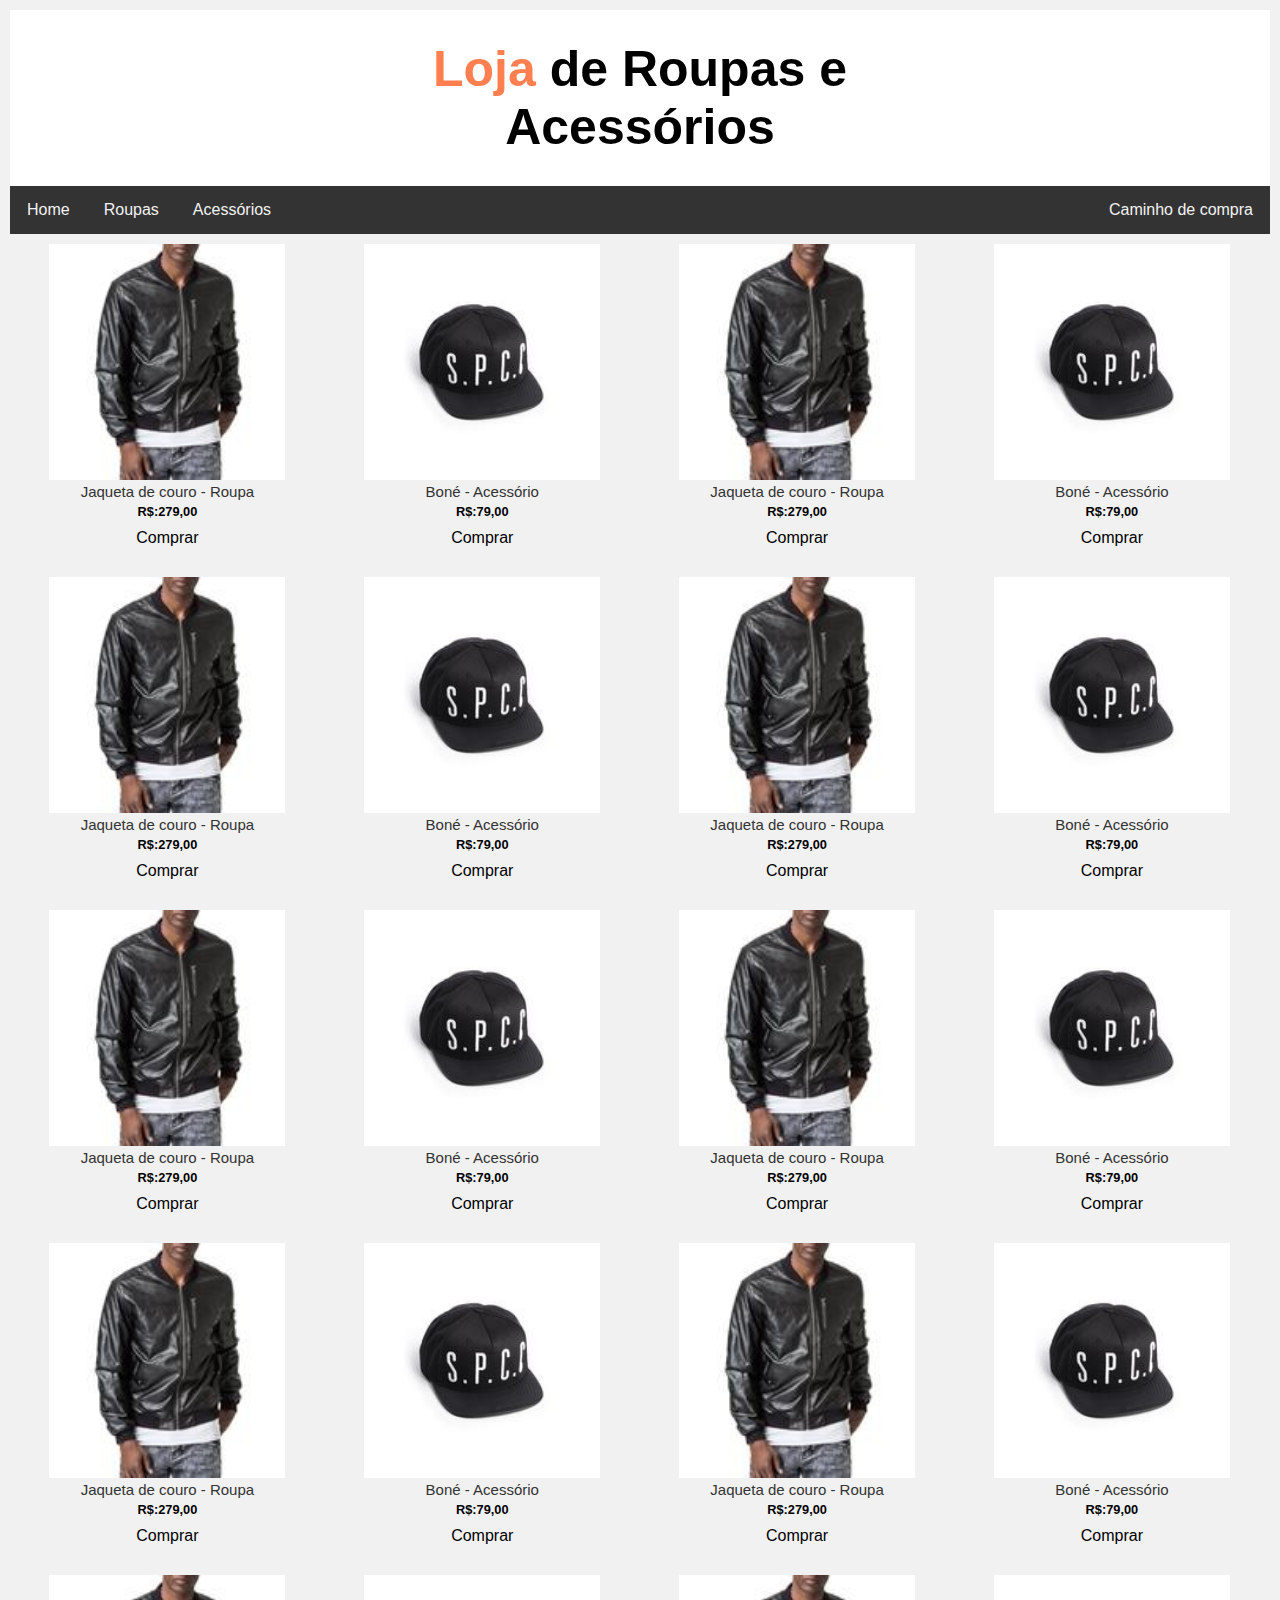
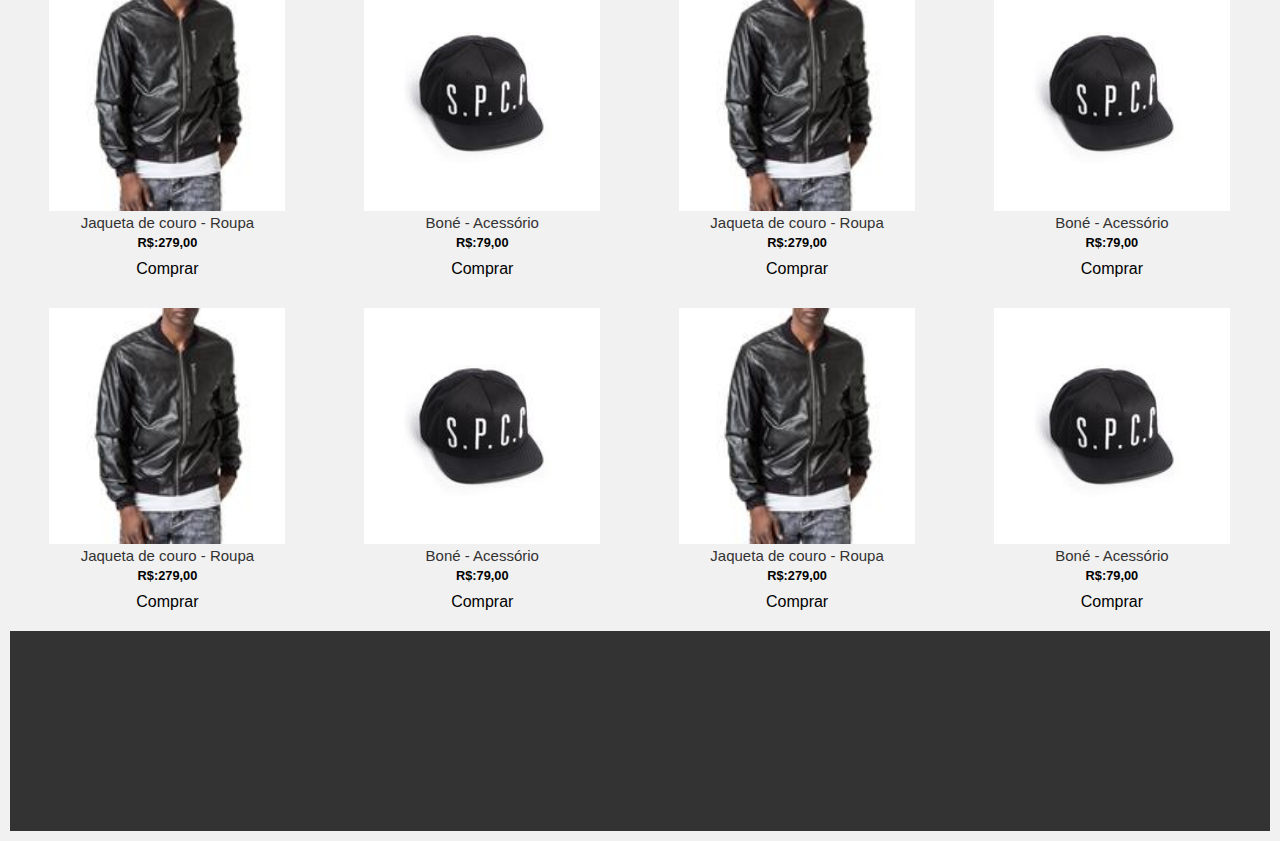
<file: index.html>
<!DOCTYPE html>
<html lang="pt-br">

<head>
    <meta charset="UTF-8">
    <meta http-equiv="X-UA-Compatible" content="IE=edge">
    <meta name="viewport" content="width=device-width, initial-scale=1.0">
    <title>Meu primeiro e-commerce</title>
    <link rel="stylesheet" href="Css/style.css">
</head>

<body>
    <header>
        <menu>
            <div class="header">
                <h1><span>Loja</span> de Roupas e <br> Acessórios</h1>
            </div>
            <nav>
                <div class="topnav">
                    <a href="#">Home</a>
                    <a href="#">Roupas</a>
                    <a href="#">Acessórios</a>
                    <a href="#" style="float: right;"> Caminho de compra</a>
                </div>
            </nav>
        </menu>
    </header>
    <main>
        <section>
            <div class="row">
                <div class="sellcard">
                    <img src="imagens/jaqueta.jpg" alt="jaqueta">
                    <p class="descricao">Jaqueta de couro - Roupa</p>
                    <p class="valor">R$:279,00</p>
                    <a href="#">
                        <p class="compra">Comprar</p>
                    </a>
                </div>
                <div class="sellcard">
                    <img src="imagens/bone.jpg" alt="bone">
                    <p class="descricao">Boné - Acessório</p>
                    <p class="valor">R$:79,00</p>
                    <a href="#">
                        <p class="compra">Comprar</p>
                    </a>
                </div>
                <div class="sellcard">
                    <img src="imagens/jaqueta.jpg" alt="jaqueta">
                    <p class="descricao">Jaqueta de couro - Roupa</p>
                    <p class="valor">R$:279,00</p>
                    <a href="#">
                        <p class="compra">Comprar</p>
                    </a>
                </div>
                <div class="sellcard">
                    <img src="imagens/bone.jpg" alt="bone">
                    <p class="descricao">Boné - Acessório</p>
                    <p class="valor">R$:79,00</p>
                    <a href="#">
                        <p class="compra">Comprar</p>
                    </a>
                </div>
                <div class="sellcard">
                    <img src="imagens/jaqueta.jpg" alt="jaqueta">
                    <p class="descricao">Jaqueta de couro - Roupa</p>
                    <p class="valor">R$:279,00</p>
                    <a href="#">
                        <p class="compra">Comprar</p>
                    </a>
                </div>
                <div class="sellcard">
                    <img src="imagens/bone.jpg" alt="bone">
                    <p class="descricao">Boné - Acessório</p>
                    <p class="valor">R$:79,00</p>
                    <a href="#">
                        <p class="compra">Comprar</p>
                    </a>
                </div>
                <div class="sellcard">
                    <img src="imagens/jaqueta.jpg" alt="jaqueta">
                    <p class="descricao">Jaqueta de couro - Roupa</p>
                    <p class="valor">R$:279,00</p>
                    <a href="#">
                        <p class="compra">Comprar</p>
                    </a>
                </div>
                <div class="sellcard">
                    <img src="imagens/bone.jpg" alt="bone">
                    <p class="descricao">Boné - Acessório</p>
                    <p class="valor">R$:79,00</p>
                    <a href="#">
                        <p class="compra">Comprar</p>
                    </a>
                </div>
                <div class="sellcard">
                    <img src="imagens/jaqueta.jpg" alt="jaqueta">
                    <p class="descricao">Jaqueta de couro - Roupa</p>
                    <p class="valor">R$:279,00</p>
                    <a href="#">
                        <p class="compra">Comprar</p>
                    </a>
                </div>
                <div class="sellcard">
                    <img src="imagens/bone.jpg" alt="bone">
                    <p class="descricao">Boné - Acessório</p>
                    <p class="valor">R$:79,00</p>
                    <a href="#">
                        <p class="compra">Comprar</p>
                    </a>
                </div>
                <div class="sellcard">
                    <img src="imagens/jaqueta.jpg" alt="jaqueta">
                    <p class="descricao">Jaqueta de couro - Roupa</p>
                    <p class="valor">R$:279,00</p>
                    <a href="#">
                        <p class="compra">Comprar</p>
                    </a>
                </div>
                <div class="sellcard">
                    <img src="imagens/bone.jpg" alt="bone">
                    <p class="descricao">Boné - Acessório</p>
                    <p class="valor">R$:79,00</p>
                    <a href="#">
                        <p class="compra">Comprar</p>
                    </a>
                </div>
                <div class="sellcard">
                    <img src="imagens/jaqueta.jpg" alt="jaqueta">
                    <p class="descricao">Jaqueta de couro - Roupa</p>
                    <p class="valor">R$:279,00</p>
                    <a href="#">
                        <p class="compra">Comprar</p>
                    </a>
                </div>
                <div class="sellcard">
                    <img src="imagens/bone.jpg" alt="bone">
                    <p class="descricao">Boné - Acessório</p>
                    <p class="valor">R$:79,00</p>
                    <a href="#">
                        <p class="compra">Comprar</p>
                    </a>
                </div>
                <div class="sellcard">
                    <img src="imagens/jaqueta.jpg" alt="jaqueta">
                    <p class="descricao">Jaqueta de couro - Roupa</p>
                    <p class="valor">R$:279,00</p>
                    <a href="#">
                        <p class="compra">Comprar</p>
                    </a>
                </div>
                <div class="sellcard">
                    <img src="imagens/bone.jpg" alt="bone">
                    <p class="descricao">Boné - Acessório</p>
                    <p class="valor">R$:79,00</p>
                    <a href="#">
                        <p class="compra">Comprar</p>
                    </a>
                </div>
                <div class="sellcard">
                    <img src="imagens/jaqueta.jpg" alt="jaqueta">
                    <p class="descricao">Jaqueta de couro - Roupa</p>
                    <p class="valor">R$:279,00</p>
                    <a href="#">
                        <p class="compra">Comprar</p>
                    </a>
                </div>
                <div class="sellcard">
                    <img src="imagens/bone.jpg" alt="bone">
                    <p class="descricao">Boné - Acessório</p>
                    <p class="valor">R$:79,00</p>
                    <a href="#">
                        <p class="compra">Comprar</p>
                    </a>
                </div>
                <div class="sellcard">
                    <img src="imagens/jaqueta.jpg" alt="jaqueta">
                    <p class="descricao">Jaqueta de couro - Roupa</p>
                    <p class="valor">R$:279,00</p>
                    <a href="#">
                        <p class="compra">Comprar</p>
                    </a>
                </div>
                <div class="sellcard">
                    <img src="imagens/bone.jpg" alt="bone">
                    <p class="descricao">Boné - Acessório</p>
                    <p class="valor">R$:79,00</p>
                    <a href="#">
                        <p class="compra">Comprar</p>
                    </a>
                </div>
                <div class="sellcard">
                    <img src="imagens/jaqueta.jpg" alt="jaqueta">
                    <p class="descricao">Jaqueta de couro - Roupa</p>
                    <p class="valor">R$:279,00</p>
                    <a href="#">
                        <p class="compra">Comprar</p>
                    </a>
                </div>
                <div class="sellcard">
                    <img src="imagens/bone.jpg" alt="bone">
                    <p class="descricao">Boné - Acessório</p>
                    <p class="valor">R$:79,00</p>
                    <a href="#">
                        <p class="compra">Comprar</p>
                    </a>
                </div>
                <div class="sellcard">
                    <img src="imagens/jaqueta.jpg" alt="jaqueta">
                    <p class="descricao">Jaqueta de couro - Roupa</p>
                    <p class="valor">R$:279,00</p>
                    <a href="#">
                        <p class="compra">Comprar</p>
                    </a>
                </div>
                <div class="sellcard">
                    <img src="imagens/bone.jpg" alt="bone">
                    <p class="descricao">Boné - Acessório</p>
                    <p class="valor">R$:79,00</p>
                    <a href="#">
                        <p class="compra">Comprar</p>
                    </a>
                </div>
            </div>
        </section>
    </main>
    <footer>
        
    </footer>
</body>

</html>
</file>
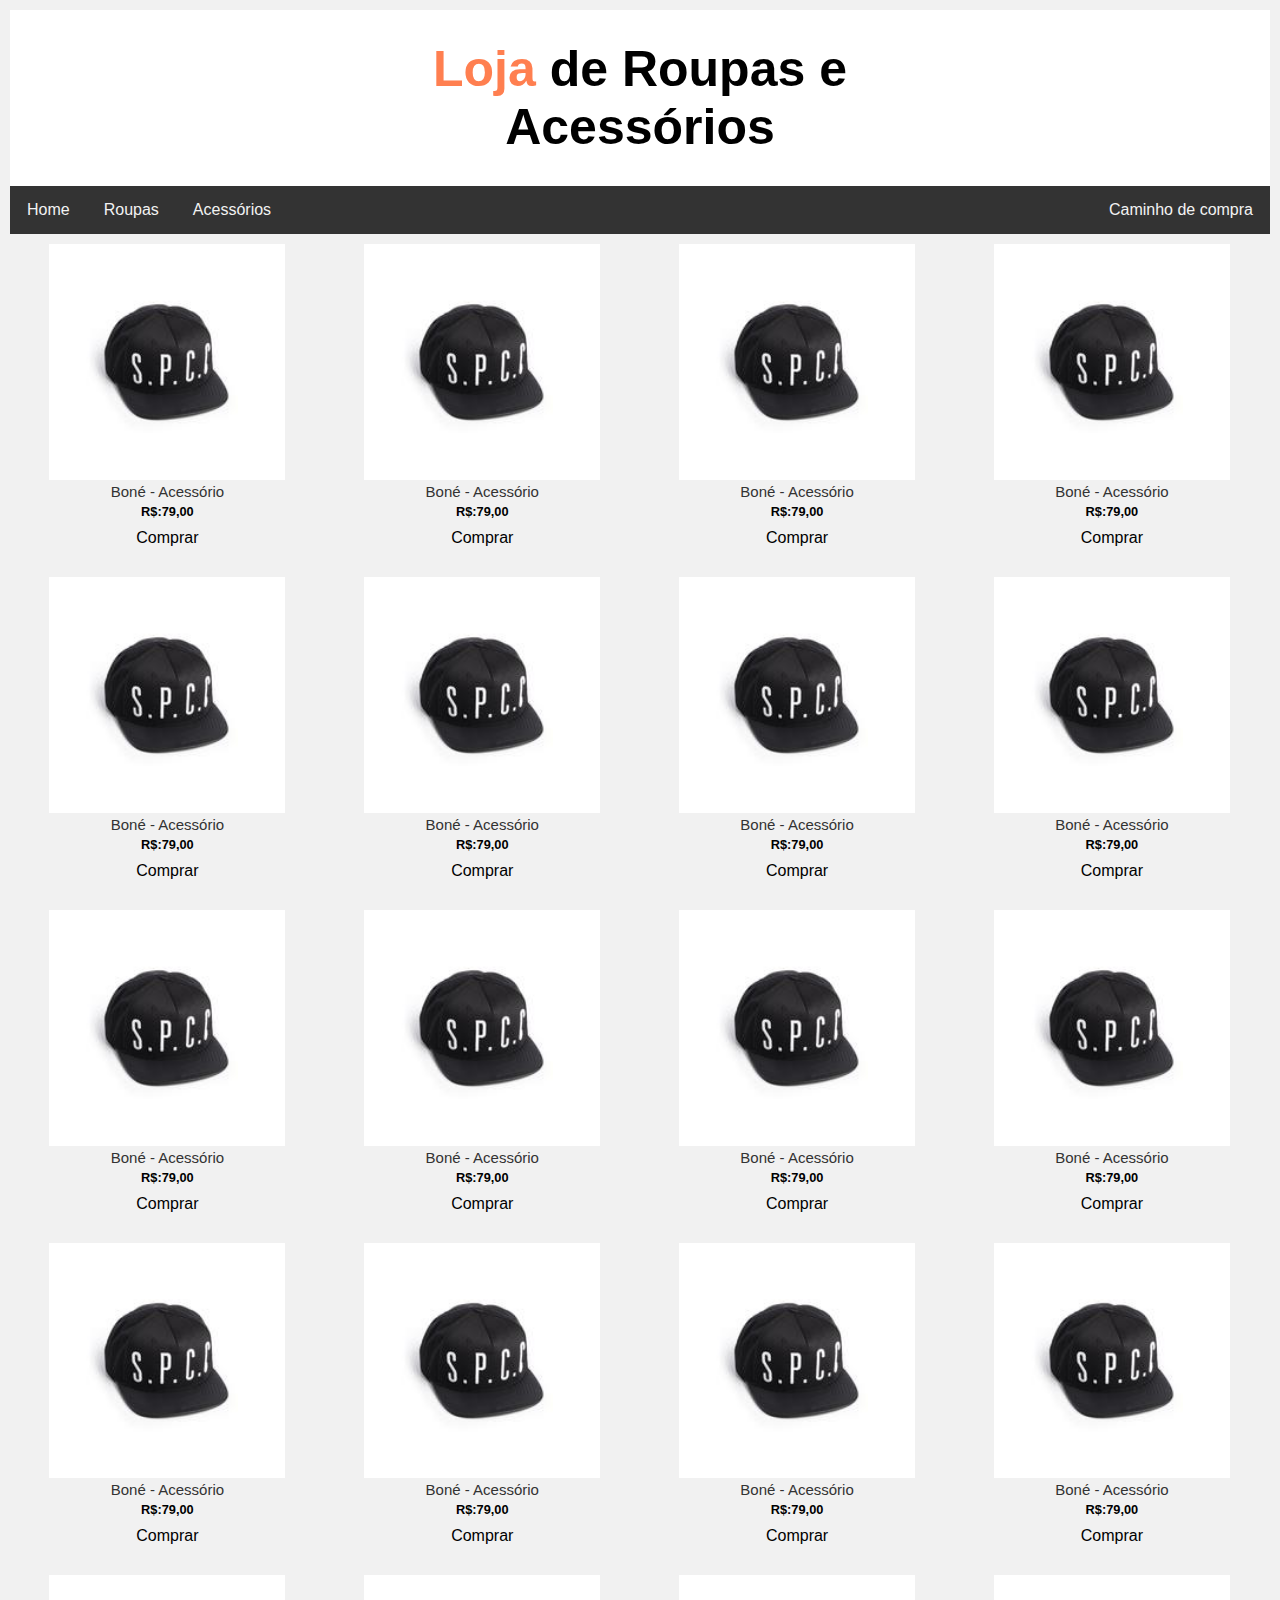
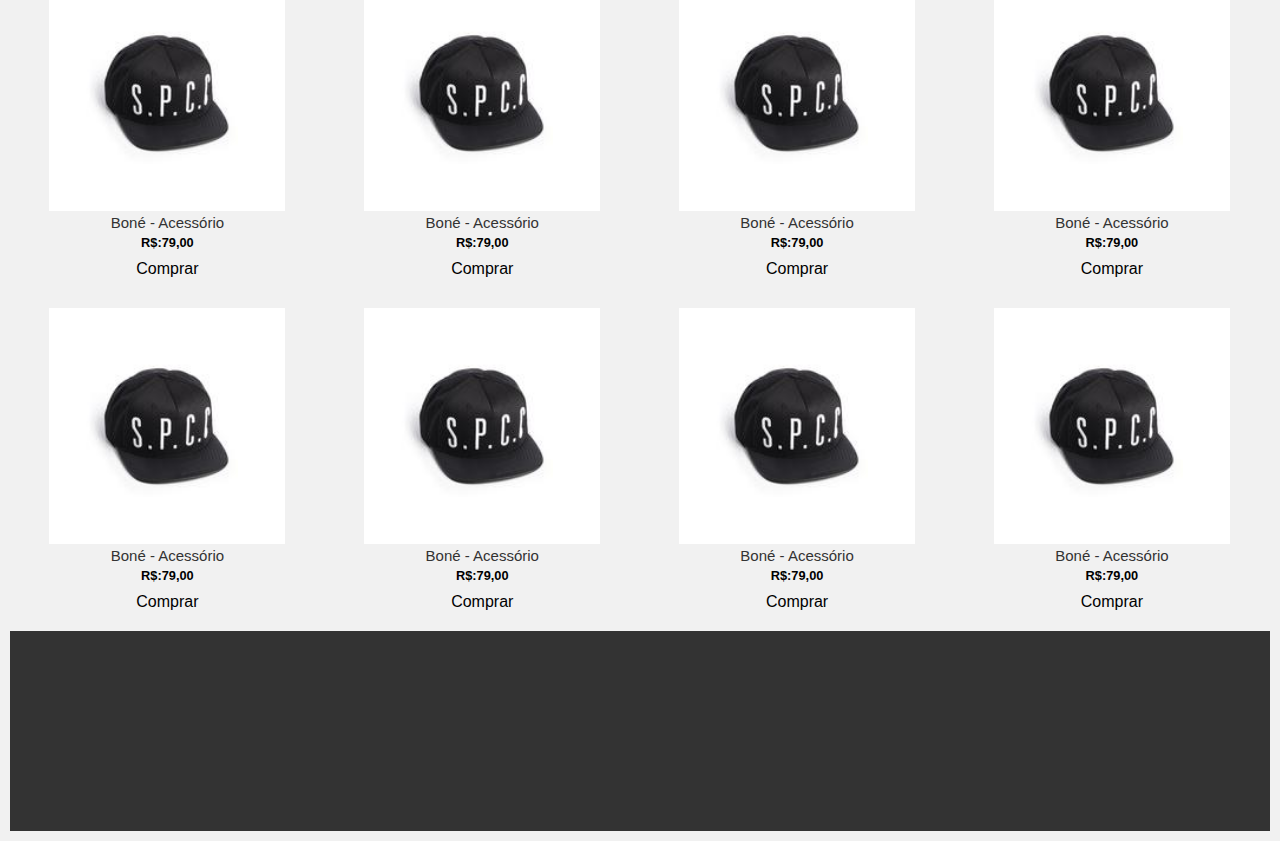
<file: acessorio.html>
<!DOCTYPE html>
<html lang="pt-br">

<head>
    <meta charset="UTF-8">
    <meta http-equiv="X-UA-Compatible" content="IE=edge">
    <meta name="viewport" content="width=device-width, initial-scale=1.0">
    <title>Meu primeiro e-commerce</title>
    <link rel="stylesheet" href="Css/style.css">
</head>

<body>
    <header>
        <menu>
            <div class="header">
                <h1><span>Loja</span> de Roupas e <br> Acessórios</h1>
            </div>
            <nav>
                <div class="topnav">
                    <a href="index.html">Home</a>
                    <a href="roupa.html">Roupas</a>
                    <a href="acessorio.html">Acessórios</a>
                    <a href="#" style="float: right;"> Caminho de compra</a>
                </div>
            </nav>
        </menu>
    </header>
    <main>
        <section>
            <div class="row">
                <div class="sellcard">
                    <img src="imagens/bone.jpg" alt="bone">
                    <p class="descricao">Boné - Acessório</p>
                    <p class="valor">R$:79,00</p>
                    <a href="#">
                        <p class="compra">Comprar</p>
                    </a>
                </div>
                <div class="sellcard">
                    <img src="imagens/bone.jpg" alt="bone">
                    <p class="descricao">Boné - Acessório</p>
                    <p class="valor">R$:79,00</p>
                    <a href="#">
                        <p class="compra">Comprar</p>
                    </a>
                </div>
                <div class="sellcard">
                    <img src="imagens/bone.jpg" alt="bone">
                    <p class="descricao">Boné - Acessório</p>
                    <p class="valor">R$:79,00</p>
                    <a href="#">
                        <p class="compra">Comprar</p>
                    </a>
                </div>
                <div class="sellcard">
                    <img src="imagens/bone.jpg" alt="bone">
                    <p class="descricao">Boné - Acessório</p>
                    <p class="valor">R$:79,00</p>
                    <a href="#">
                        <p class="compra">Comprar</p>
                    </a>
                </div>
                <div class="sellcard">
                    <img src="imagens/bone.jpg" alt="bone">
                    <p class="descricao">Boné - Acessório</p>
                    <p class="valor">R$:79,00</p>
                    <a href="#">
                        <p class="compra">Comprar</p>
                    </a>
                </div>
                <div class="sellcard">
                    <img src="imagens/bone.jpg" alt="bone">
                    <p class="descricao">Boné - Acessório</p>
                    <p class="valor">R$:79,00</p>
                    <a href="#">
                        <p class="compra">Comprar</p>
                    </a>
                </div>
                <div class="sellcard">
                    <img src="imagens/bone.jpg" alt="bone">
                    <p class="descricao">Boné - Acessório</p>
                    <p class="valor">R$:79,00</p>
                    <a href="#">
                        <p class="compra">Comprar</p>
                    </a>
                </div>
                <div class="sellcard">
                    <img src="imagens/bone.jpg" alt="bone">
                    <p class="descricao">Boné - Acessório</p>
                    <p class="valor">R$:79,00</p>
                    <a href="#">
                        <p class="compra">Comprar</p>
                    </a>
                </div>
                <div class="sellcard">
                    <img src="imagens/bone.jpg" alt="bone">
                    <p class="descricao">Boné - Acessório</p>
                    <p class="valor">R$:79,00</p>
                    <a href="#">
                        <p class="compra">Comprar</p>
                    </a>
                </div>
                <div class="sellcard">
                    <img src="imagens/bone.jpg" alt="bone">
                    <p class="descricao">Boné - Acessório</p>
                    <p class="valor">R$:79,00</p>
                    <a href="#">
                        <p class="compra">Comprar</p>
                    </a>
                </div>
                <div class="sellcard">
                    <img src="imagens/bone.jpg" alt="bone">
                    <p class="descricao">Boné - Acessório</p>
                    <p class="valor">R$:79,00</p>
                    <a href="#">
                        <p class="compra">Comprar</p>
                    </a>
                </div>
                <div class="sellcard">
                    <img src="imagens/bone.jpg" alt="bone">
                    <p class="descricao">Boné - Acessório</p>
                    <p class="valor">R$:79,00</p>
                    <a href="#">
                        <p class="compra">Comprar</p>
                    </a>
                </div>
                <div class="sellcard">
                    <img src="imagens/bone.jpg" alt="bone">
                    <p class="descricao">Boné - Acessório</p>
                    <p class="valor">R$:79,00</p>
                    <a href="#">
                        <p class="compra">Comprar</p>
                    </a>
                </div>
                <div class="sellcard">
                    <img src="imagens/bone.jpg" alt="bone">
                    <p class="descricao">Boné - Acessório</p>
                    <p class="valor">R$:79,00</p>
                    <a href="#">
                        <p class="compra">Comprar</p>
                    </a>
                </div>
                <div class="sellcard">
                    <img src="imagens/bone.jpg" alt="bone">
                    <p class="descricao">Boné - Acessório</p>
                    <p class="valor">R$:79,00</p>
                    <a href="#">
                        <p class="compra">Comprar</p>
                    </a>
                </div>
                <div class="sellcard">
                    <img src="imagens/bone.jpg" alt="bone">
                    <p class="descricao">Boné - Acessório</p>
                    <p class="valor">R$:79,00</p>
                    <a href="#">
                        <p class="compra">Comprar</p>
                    </a>
                </div>
                <div class="sellcard">
                    <img src="imagens/bone.jpg" alt="bone">
                    <p class="descricao">Boné - Acessório</p>
                    <p class="valor">R$:79,00</p>
                    <a href="#">
                        <p class="compra">Comprar</p>
                    </a>
                </div>
                <div class="sellcard">
                    <img src="imagens/bone.jpg" alt="bone">
                    <p class="descricao">Boné - Acessório</p>
                    <p class="valor">R$:79,00</p>
                    <a href="#">
                        <p class="compra">Comprar</p>
                    </a>
                </div>
                <div class="sellcard">
                    <img src="imagens/bone.jpg" alt="bone">
                    <p class="descricao">Boné - Acessório</p>
                    <p class="valor">R$:79,00</p>
                    <a href="#">
                        <p class="compra">Comprar</p>
                    </a>
                </div>
                <div class="sellcard">
                    <img src="imagens/bone.jpg" alt="bone">
                    <p class="descricao">Boné - Acessório</p>
                    <p class="valor">R$:79,00</p>
                    <a href="#">
                        <p class="compra">Comprar</p>
                    </a>
                </div>
                <div class="sellcard">
                    <img src="imagens/bone.jpg" alt="bone">
                    <p class="descricao">Boné - Acessório</p>
                    <p class="valor">R$:79,00</p>
                    <a href="#">
                        <p class="compra">Comprar</p>
                    </a>
                </div>
                <div class="sellcard">
                    <img src="imagens/bone.jpg" alt="bone">
                    <p class="descricao">Boné - Acessório</p>
                    <p class="valor">R$:79,00</p>
                    <a href="#">
                        <p class="compra">Comprar</p>
                    </a>
                </div>
                <div class="sellcard">
                    <img src="imagens/bone.jpg" alt="bone">
                    <p class="descricao">Boné - Acessório</p>
                    <p class="valor">R$:79,00</p>
                    <a href="#">
                        <p class="compra">Comprar</p>
                    </a>
                </div>
                <div class="sellcard">
                    <img src="imagens/bone.jpg" alt="bone">
                    <p class="descricao">Boné - Acessório</p>
                    <p class="valor">R$:79,00</p>
                    <a href="#">
                        <p class="compra">Comprar</p>
                    </a>
                </div>
            </div>
        </section>
    </main>
    <footer>
        
    </footer>
</body>

</html>
</file>
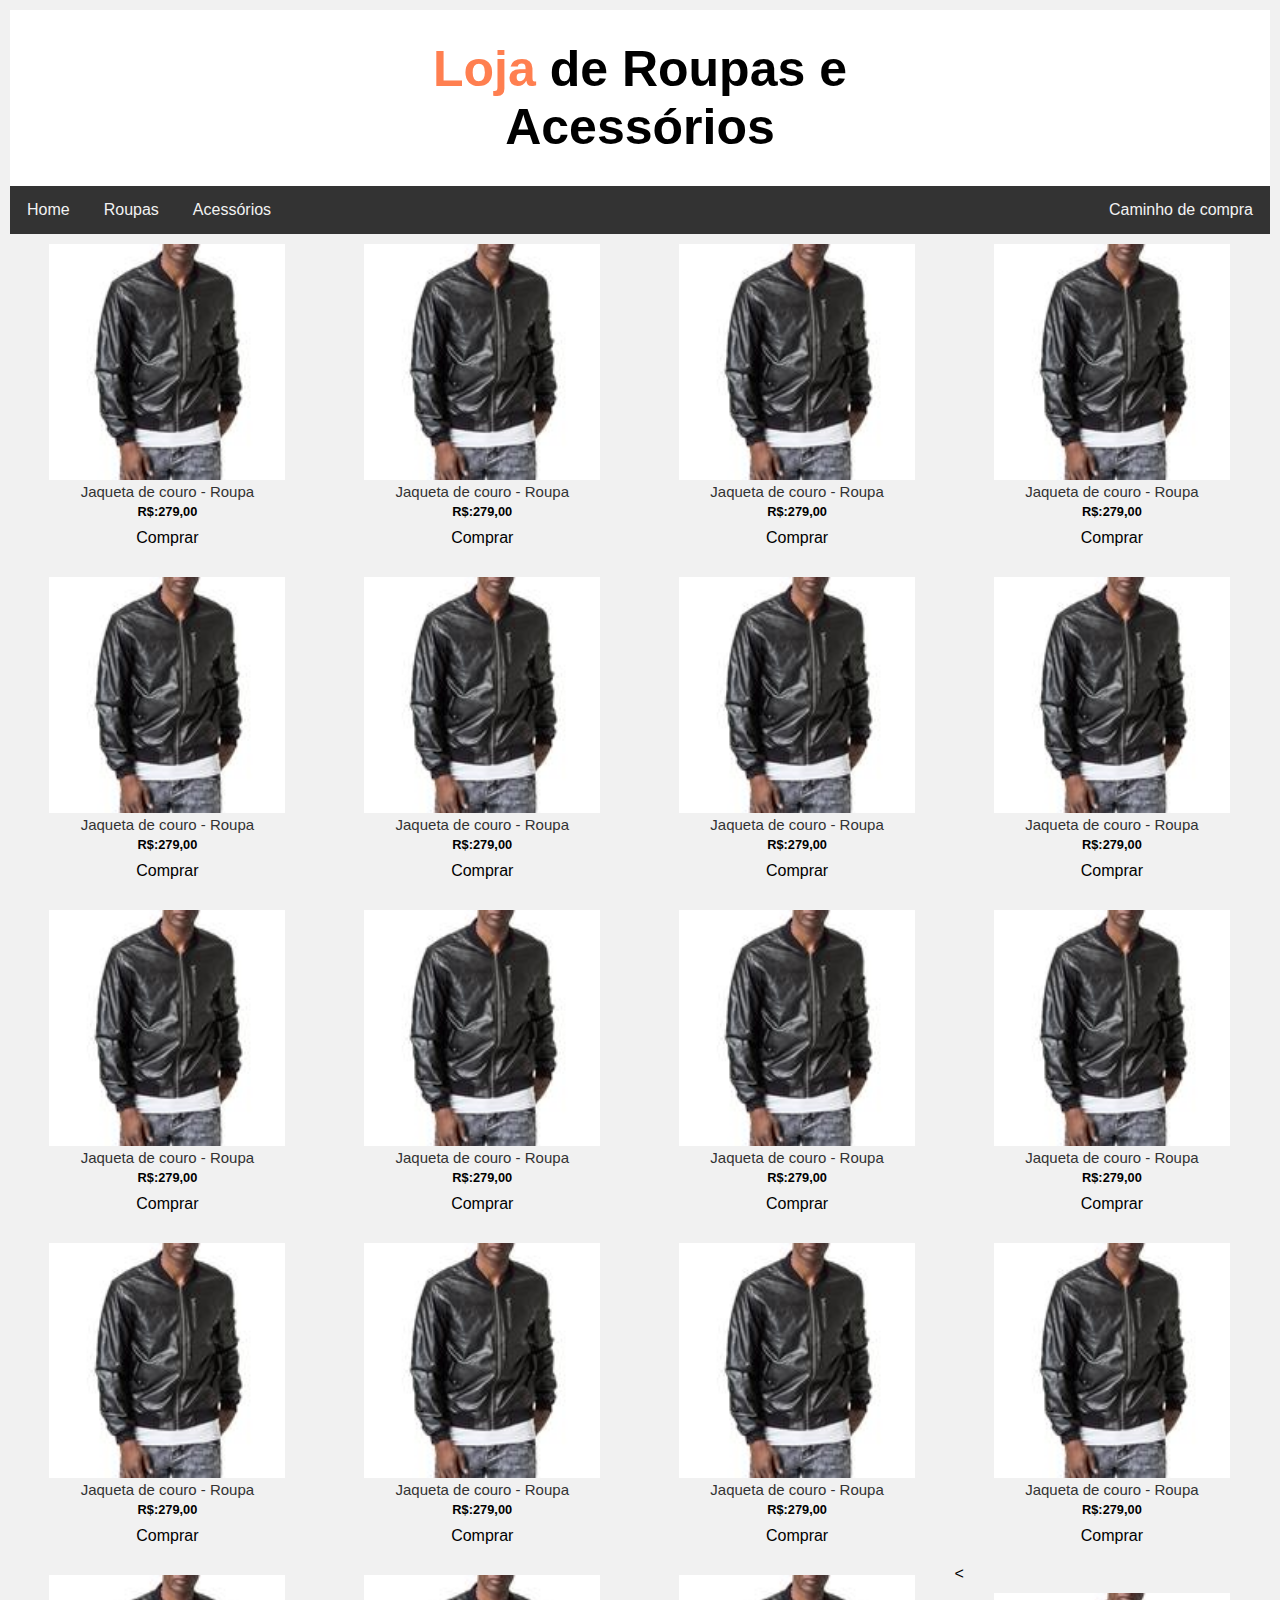
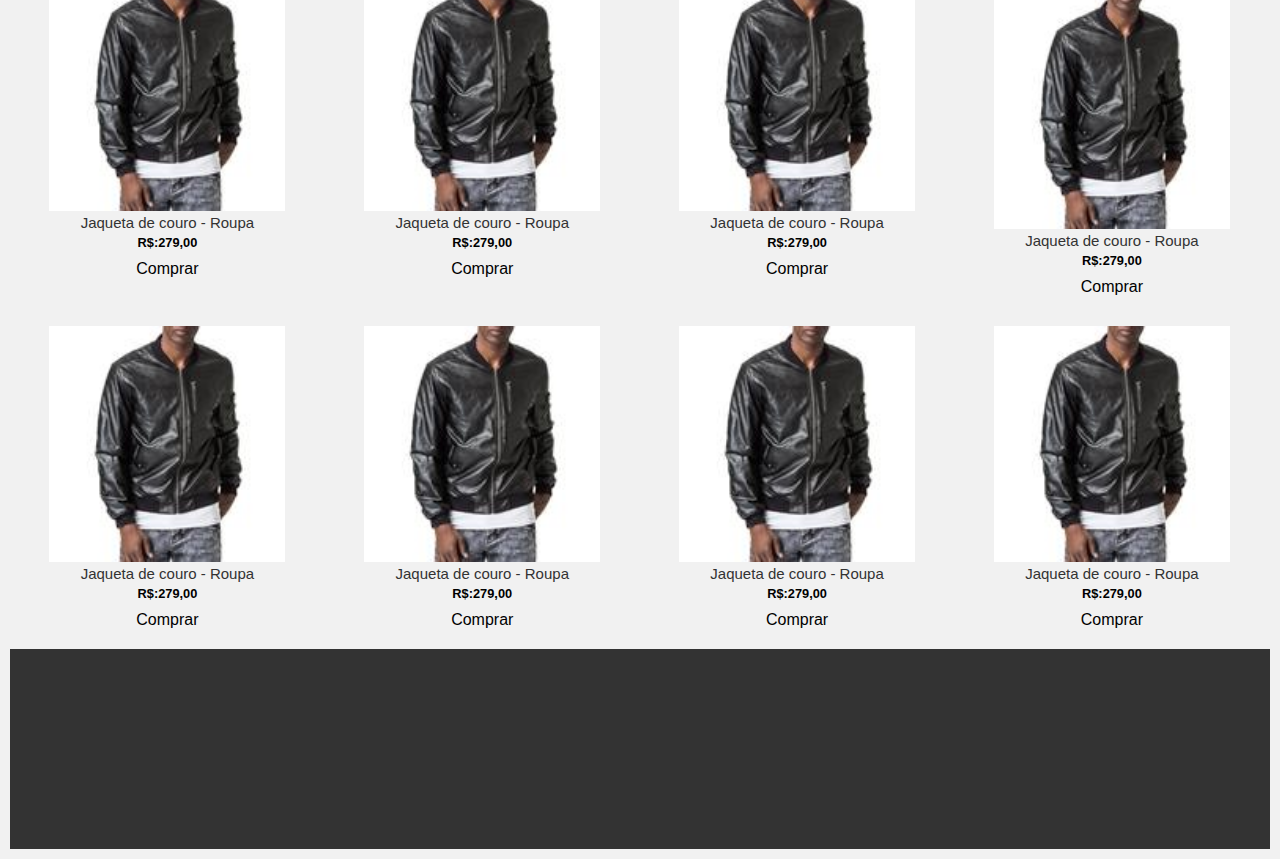
<file: roupa.html>
<!DOCTYPE html>
<html lang="pt-br">

<head>
    <meta charset="UTF-8">
    <meta http-equiv="X-UA-Compatible" content="IE=edge">
    <meta name="viewport" content="width=device-width, initial-scale=1.0">
    <title>Meu primeiro e-commerce</title>
    <link rel="stylesheet" href="Css/style.css">
</head>

<body>
    <header>
        <menu>
            <div class="header">
                <h1><span>Loja</span> de Roupas e <br> Acessórios</h1>
            </div>
            <nav>
                <div class="topnav">
                    <a href="index.html">Home</a>
                    <a href="roupa.html">Roupas</a>
                    <a href="acessorio.html">Acessórios</a>
                    <a href="#" style="float: right;"> Caminho de compra</a>
                </div>
            </nav>
        </menu>
    </header>
    <main>
        <section>
            <div class="row">
                <div class="sellcard">
                    <img src="imagens/jaqueta.jpg" alt="jaqueta">
                    <p class="descricao">Jaqueta de couro - Roupa</p>
                    <p class="valor">R$:279,00</p>
                    <a href="#">
                        <p class="compra">Comprar</p>
                    </a>
                </div>
                <div class="sellcard">
                    <img src="imagens/jaqueta.jpg" alt="jaqueta">
                    <p class="descricao">Jaqueta de couro - Roupa</p>
                    <p class="valor">R$:279,00</p>
                    <a href="#">
                        <p class="compra">Comprar</p>
                    </a>
                </div>
                <div class="sellcard">
                    <img src="imagens/jaqueta.jpg" alt="jaqueta">
                    <p class="descricao">Jaqueta de couro - Roupa</p>
                    <p class="valor">R$:279,00</p>
                    <a href="#">
                        <p class="compra">Comprar</p>
                    </a>
                </div>
                <div class="sellcard">
                    <img src="imagens/jaqueta.jpg" alt="jaqueta">
                    <p class="descricao">Jaqueta de couro - Roupa</p>
                    <p class="valor">R$:279,00</p>
                    <a href="#">
                        <p class="compra">Comprar</p>
                    </a>
                </div>
                <div class="sellcard">
                    <img src="imagens/jaqueta.jpg" alt="jaqueta">
                    <p class="descricao">Jaqueta de couro - Roupa</p>
                    <p class="valor">R$:279,00</p>
                    <a href="#">
                        <p class="compra">Comprar</p>
                    </a>
                </div>
                <div class="sellcard">
                    <img src="imagens/jaqueta.jpg" alt="jaqueta">
                    <p class="descricao">Jaqueta de couro - Roupa</p>
                    <p class="valor">R$:279,00</p>
                    <a href="#">
                        <p class="compra">Comprar</p>
                    </a>
                </div>
                <div class="sellcard">
                    <img src="imagens/jaqueta.jpg" alt="jaqueta">
                    <p class="descricao">Jaqueta de couro - Roupa</p>
                    <p class="valor">R$:279,00</p>
                    <a href="#">
                        <p class="compra">Comprar</p>
                    </a>
                </div>
                <div class="sellcard">
                    <img src="imagens/jaqueta.jpg" alt="jaqueta">
                    <p class="descricao">Jaqueta de couro - Roupa</p>
                    <p class="valor">R$:279,00</p>
                    <a href="#">
                        <p class="compra">Comprar</p>
                    </a>
                </div>
                <div class="sellcard">
                    <img src="imagens/jaqueta.jpg" alt="jaqueta">
                    <p class="descricao">Jaqueta de couro - Roupa</p>
                    <p class="valor">R$:279,00</p>
                    <a href="#">
                        <p class="compra">Comprar</p>
                    </a>
                </div>
                <div class="sellcard">
                    <img src="imagens/jaqueta.jpg" alt="jaqueta">
                    <p class="descricao">Jaqueta de couro - Roupa</p>
                    <p class="valor">R$:279,00</p>
                    <a href="#">
                        <p class="compra">Comprar</p>
                    </a>
                </div>
                <div class="sellcard">
                    <img src="imagens/jaqueta.jpg" alt="jaqueta">
                    <p class="descricao">Jaqueta de couro - Roupa</p>
                    <p class="valor">R$:279,00</p>
                    <a href="#">
                        <p class="compra">Comprar</p>
                    </a>
                </div>
                <div class="sellcard">
                    <img src="imagens/jaqueta.jpg" alt="jaqueta">
                    <p class="descricao">Jaqueta de couro - Roupa</p>
                    <p class="valor">R$:279,00</p>
                    <a href="#">
                        <p class="compra">Comprar</p>
                    </a>
                </div>
                <div class="sellcard">
                    <img src="imagens/jaqueta.jpg" alt="jaqueta">
                    <p class="descricao">Jaqueta de couro - Roupa</p>
                    <p class="valor">R$:279,00</p>
                    <a href="#">
                        <p class="compra">Comprar</p>
                    </a>
                </div>
                <div class="sellcard">
                    <img src="imagens/jaqueta.jpg" alt="jaqueta">
                    <p class="descricao">Jaqueta de couro - Roupa</p>
                    <p class="valor">R$:279,00</p>
                    <a href="#">
                        <p class="compra">Comprar</p>
                    </a>
                </div>
                <div class="sellcard">
                    <img src="imagens/jaqueta.jpg" alt="jaqueta">
                    <p class="descricao">Jaqueta de couro - Roupa</p>
                    <p class="valor">R$:279,00</p>
                    <a href="#">
                        <p class="compra">Comprar</p>
                    </a>
                </div>
                <div class="sellcard">
                    <img src="imagens/jaqueta.jpg" alt="jaqueta">
                    <p class="descricao">Jaqueta de couro - Roupa</p>
                    <p class="valor">R$:279,00</p>
                    <a href="#">
                        <p class="compra">Comprar</p>
                    </a>
                </div>
                <div class="sellcard">
                    <img src="imagens/jaqueta.jpg" alt="jaqueta">
                    <p class="descricao">Jaqueta de couro - Roupa</p>
                    <p class="valor">R$:279,00</p>
                    <a href="#">
                        <p class="compra">Comprar</p>
                    </a>
                </div>
                <<div class="sellcard">
                    <img src="imagens/jaqueta.jpg" alt="jaqueta">
                    <p class="descricao">Jaqueta de couro - Roupa</p>
                    <p class="valor">R$:279,00</p>
                    <a href="#">
                        <p class="compra">Comprar</p>
                    </a>
                </div>
                <div class="sellcard">
                    <img src="imagens/jaqueta.jpg" alt="jaqueta">
                    <p class="descricao">Jaqueta de couro - Roupa</p>
                    <p class="valor">R$:279,00</p>
                    <a href="#">
                        <p class="compra">Comprar</p>
                    </a>
                </div>
                <div class="sellcard">
                    <img src="imagens/jaqueta.jpg" alt="jaqueta">
                    <p class="descricao">Jaqueta de couro - Roupa</p>
                    <p class="valor">R$:279,00</p>
                    <a href="#">
                        <p class="compra">Comprar</p>
                    </a>
                </div>
                <div class="sellcard">
                    <img src="imagens/jaqueta.jpg" alt="jaqueta">
                    <p class="descricao">Jaqueta de couro - Roupa</p>
                    <p class="valor">R$:279,00</p>
                    <a href="#">
                        <p class="compra">Comprar</p>
                    </a>
                </div>
                <div class="sellcard">
                    <img src="imagens/jaqueta.jpg" alt="jaqueta">
                    <p class="descricao">Jaqueta de couro - Roupa</p>
                    <p class="valor">R$:279,00</p>
                    <a href="#">
                        <p class="compra">Comprar</p>
                    </a>
                </div>
                <div class="sellcard">
                    <img src="imagens/jaqueta.jpg" alt="jaqueta">
                    <p class="descricao">Jaqueta de couro - Roupa</p>
                    <p class="valor">R$:279,00</p>
                    <a href="#">
                        <p class="compra">Comprar</p>
                    </a>
                </div>
                <div class="sellcard">
                    <img src="imagens/jaqueta.jpg" alt="jaqueta">
                    <p class="descricao">Jaqueta de couro - Roupa</p>
                    <p class="valor">R$:279,00</p>
                    <a href="#">
                        <p class="compra">Comprar</p>
                    </a>
                </div>
            </div>
        </section>
    </main>
    <footer>

    </footer>
</body>

</html>
</file>
<file: Css/style.css>
@charset "UTF-8";

* {
    box-sizing: border-box;
    text-decoration: none;
    margin: 0px;
    padding: 0px;
    
}

body {
    font-family: Arial, Helvetica, sans-serif;
    padding: 10px;
    background-color: #f1f1f1;
}

.header {
    text-align: center;
    padding: 30px;
    background-color: white;
}

.header h1 {
    font-size: 50px;
}

span {
    color: coral;
    cursor: pointer;
}

span:hover {
    color: blueviolet;
}



.topnav {
    overflow: hidden;
    background-color: #333;
    
}

.topnav a {
    float: left;
    display: block;
    align-items: center;
    color: #f2f2f2;
    text-align: center;
    padding: 14px 16px;
    margin: 1px;
    cursor: pointer;
}

.topnav a:hover {
    background-color: #ddd;
    color: black;
    font-weight: 600;
}

.row:after {
    content: "";
    display: table;
    clear: both;
}

.sellcard { 
    float: left;
    width: 23.40%; 
    margin: 10px; 
}

.sellcard img {
     width: 80%;
     display: block; 
     margin-left: auto; 
     margin-right: auto;
}

.descricao {
    text-align:center; 
    font-size: 15px; 
    font-family: Helvetica,"Helvetica Neue",Arial,"Lucida Grande",sans-serif;
    font-style: normal; 
    font-weight: 400; 
    color: #333; 
    line-height: 1.6;
}

.compra { 
    text-align: center;
}

.compra {
   color: black;
   padding: 10px 12px;
}

.valor{ 
    text-align:center; 
    font-size: 0.8em; 
    font-weight: bold; 
}

footer {
    background-color: #333;
    height: 200px;
}


@media screen and (min-width:200px) and (max-width: 605px) {
    .sellcard { 
        float: left;
        width: 90vw; 
        margin: 10px; 
    }

    .header h1 {
        font-size: 30px;
    }

    .topnav  {
        display: flex;
        flex-direction: column;
    }
   
}

@media screen and (min-width:605px) and (max-width: 1272px) {
    .sellcard { 
        float: left;
        width: 30%; 
        margin: 10px; 
    }
}
</file>
